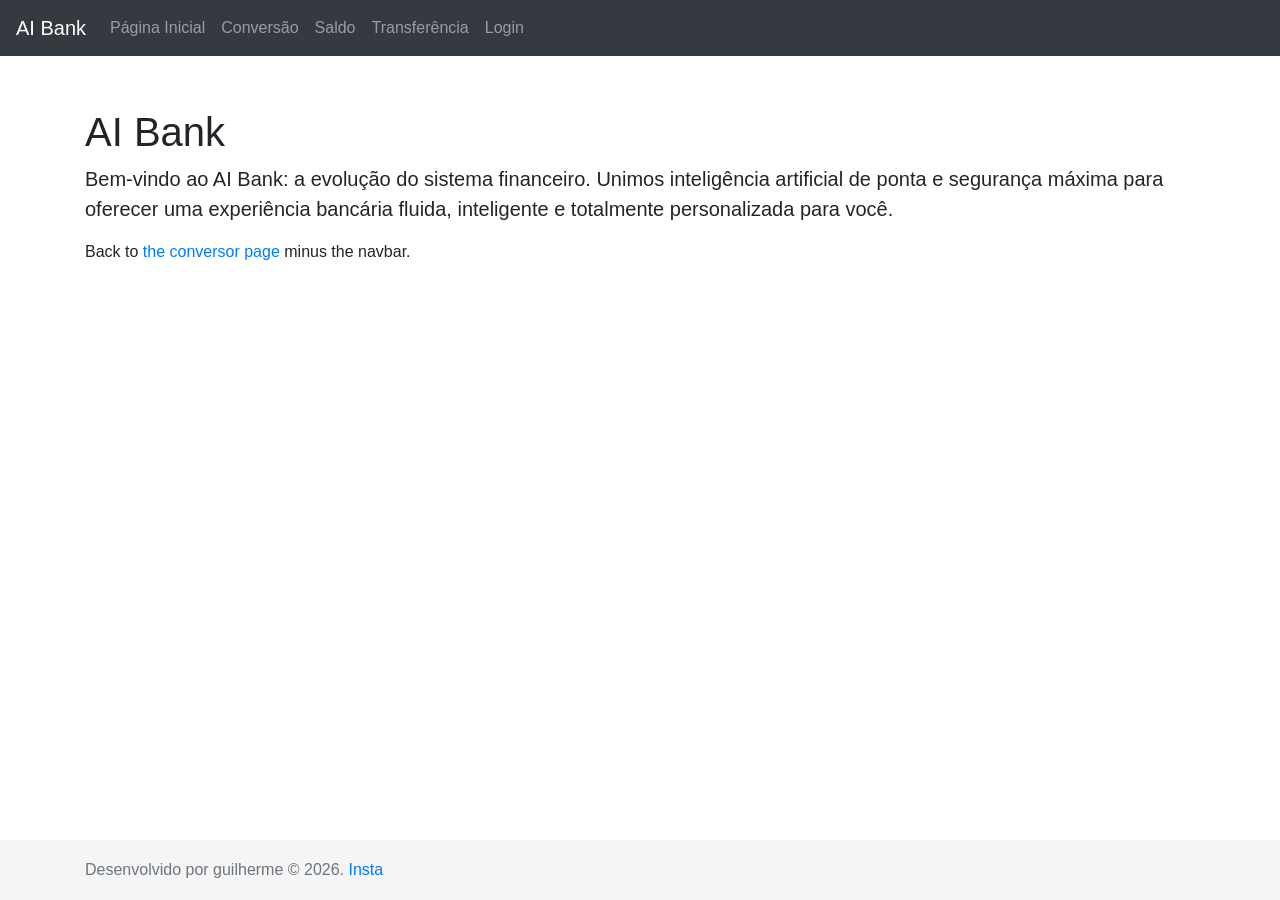
<file: index.html>
<!doctype html>
<html lang="en">
  <head>
    <meta charset="utf-8" />
    <meta
      name="viewport"
      content="width=device-width, initial-scale=1, shrink-to-fit=no"
    />
    <meta name="description" content="" />
    <meta name="author" content="" />
    <link rel="icon" href="../../../../favicon.ico" />

    <title>AI Bank</title>

    <!-- Bootstrap core CSS -->
    <link
      rel="stylesheet"
      href="https://cdn.jsdelivr.net/npm/bootstrap@4.0.0/dist/css/bootstrap.min.css"
      integrity="sha384-Gn5384xqQ1aoWXA+058RXPxPg6fy4IWvTNh0E263XmFcJlSAwiGgFAW/dAiS6JXm"
      crossorigin="anonymous"
    />

    <!-- Custom styles for this template -->
    <link href="style.css" rel="stylesheet" />
  </head>

  <body>
    <header>
      <!-- Fixed navbar -->
      <nav class="navbar navbar-expand-md navbar-dark fixed-top bg-dark">
        <a class="navbar-brand" href="index.html">AI Bank</a>
        <button
          class="navbar-toggler"
          type="button"
          data-toggle="collapse"
          data-target="#navbarCollapse"
          aria-controls="navbarCollapse"
          aria-expanded="false"
          aria-label="Toggle navigation"
        >
          <span class="navbar-toggler-icon"></span>
        </button>
        <div class="collapse navbar-collapse" id="navbarCollapse">
          <ul class="navbar-nav mr-auto">
            <li class="nav-item">
              <a class="nav-link" href="index.html">
                Página Inicial
              </a>
            </li>
            <li class="nav-item">
              <a class="nav-link" href="index.html">
                Conversão
              </a>
            </li>
            </li>
            <li class="nav-item">
              <a class="nav-link" href="index.html">
                Saldo
              </a>
            </li>
            </li>
            <li class="nav-item">
              <a  class="nav-link" href="index.html">
                Transferência
              </a>
            </li>
            </li>
            <li class="nav-item">
              <a class="nav-link" href="#">  
                Login
              </a>
            </li>
          </ul>
          </form>
        </div>
      </nav>
    </header>

    <!-- Begin page content -->
    <main role="main" class="container">
      <h1 class="mt-5">AI Bank</h1>
      <p class="lead">
       Bem-vindo ao AI Bank: a evolução do sistema financeiro. Unimos inteligência artificial de ponta e segurança máxima para oferecer uma experiência bancária fluida, inteligente e totalmente personalizada para você.
      </p>
      <p>
        Back to <a href="/conversor.html">the conversor page</a> minus
        the navbar.
      </p>
    </main>

    <footer class="footer">
      <div class="container">
        <span class="text-muted">Desenvolvido por guilherme &copy; 2026.</span>
        <a href="https://www.instagram.com/guijmm/">Insta</a>
      </div>
    </footer>

    <!-- Bootstrap core JavaScript
    ================================================== -->
    <!-- Placed at the end of the document so the pages load faster -->
    <script
      src="https://code.jquery.com/jquery-3.2.1.slim.min.js"
      integrity="sha384-KJ3o2DKtIkvYIK3UENzmM7KCkRr/rE9/Qpg6aAZGJwFDMVNA/GpGFF93hXpG5KkN"
      crossorigin="anonymous"
    ></script>
    <script
      src="https://cdn.jsdelivr.net/npm/popper.js@1.12.9/dist/umd/popper.min.js"
      integrity="sha384-ApNbgh9B+Y1QKtv3Rn7W3mgPxhU9K/ScQsAP7hUibX39j7fakFPskvXusvfa0b4Q"
      crossorigin="anonymous"
    ></script>
    <script
      src="https://cdn.jsdelivr.net/npm/bootstrap@4.0.0/dist/js/bootstrap.min.js"
      integrity="sha384-JZR6Spejh4U02d8jOt6vLEHfe/JQGiRRSQQxSfFWpi1MquVdAyjUar5+76PVCmYl"
      crossorigin="anonymous"
    ></script>
  </body>
</html>
</file>
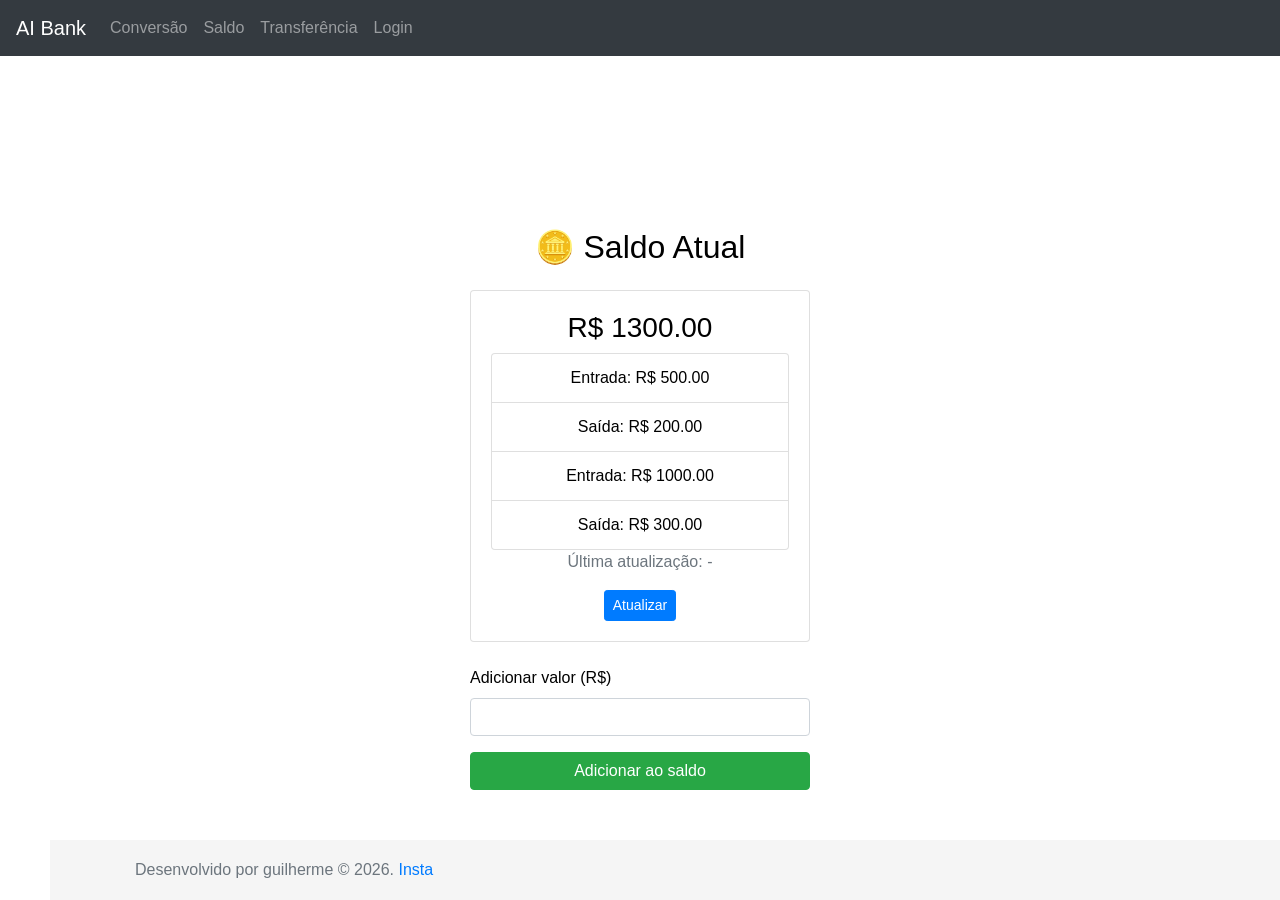
<file: listar.html>
<!doctype html>
<html lang="en">
  <head>
    <meta charset="utf-8" />
    <meta
      name="viewport"
      content="width=device-width, initial-scale=1, shrink-to-fit=no"
    />
    <meta name="description" content="" />
    <meta name="author" content="" />
    <link rel="icon" href="../../../../favicon.ico" />

    <title>AI Bank</title>

    <!-- Bootstrap core CSS -->
    <link
      rel="stylesheet"
      href="https://cdn.jsdelivr.net/npm/bootstrap@4.0.0/dist/css/bootstrap.min.css"
      integrity="sha384-Gn5384xqQ1aoWXA+058RXPxPg6fy4IWvTNh0E263XmFcJlSAwiGgFAW/dAiS6JXm"
      crossorigin="anonymous"
    />

    <!-- Custom styles for this template -->
    <link href="assets/css/style.css" rel="stylesheet" />
    <link href="assets/css/saldo.css" rel="stylesheet" />
  </head>

  <body>
    <header>
      <!-- Fixed navbar -->
      <nav class="navbar navbar-expand-md navbar-dark fixed-top bg-dark">
        <a class="navbar-brand" href="index.html">AI Bank</a>
        <button
          class="navbar-toggler"
          type="button"
          data-toggle="collapse"
          data-target="#navbarCollapse"
          aria-controls="navbarCollapse"
          aria-expanded="false"
          aria-label="Toggle navigation"
        >
          <span class="navbar-toggler-icon"></span>
        </button>
        <div class="collapse navbar-collapse" id="navbarCollapse">
          <ul class="navbar-nav mr-auto">
            <li class="nav-item">
              <a class="nav-link" href="index.html">
                Conversão
              </a>
            </li>
            </li>
            <li class="nav-item">
              <a class="nav-link" href="listar.html">
                Saldo
              </a>
            </li>
            </li>
            <li class="nav-item">
              <a  class="nav-link" href="index.html">
                Transferência
              </a>
            </li>
            </li>
            <li class="nav-item">
              <a class="nav-link" href="login.html">  
                Login
              </a>
            </li>
          </ul>
          </form>
        </div>
      </nav>
    </header>

    <!-- Begin page content -->
   <main role="main" class="container" style="margin-top: 100px;">
  
<main class="container py-5">
  <section class="row justify-content-center">
    <div class="col-12 col-sm-8 col-md-5 col-lg-4">

      <h2 class="text-center mb-4">🪙 Saldo Atual</h2>

      <div class="card shadow-sm">
        <div class="card-body text-center">
          
      <h3 id="saldo"></h3>
      <ul id="historico-list" class="list-group"></ul>

          <p class="text-muted mb-3">
            Última atualização:
            <span id="ultima-atualizacao">-</span>
          </p>

          <button class="btn btn-primary btn-sm" onclick="atualizarSaldo()">
            Atualizar
          </button>

        </div>
      </div>

      <!-- Formulário de exemplo -->
      <form class="mt-4" onsubmit="adicionarSaldo(event)">
        <div class="mb-3">
          <label for="valor" class="form-label">Adicionar valor (R$)</label>
          <input type="number" step="0.01" class="form-control" id="valor" required>
        </div>

        <button type="submit" class="btn btn-success w-100">
          Adicionar ao saldo
        </button>
      </form>

    </div>
  </section>
</main>
</form>
      </div>
    </main>

    <footer class="footer">
      <div class="container" s>
        <span class="text-muted">Desenvolvido por guilherme &copy; 2026.</span>
        <a href="https://www.instagram.com/guijmm/">Insta</a>
      </div>
    </footer>

    <!-- Bootstrap core JavaScript
    ================================================== -->
    <!-- Placed at the end of the document so the pages load faster -->
    <script
      src="https://code.jquery.com/jquery-3.2.1.slim.min.js"
      integrity="sha384-KJ3o2DKtIkvYIK3UENzmM7KCkRr/rE9/Qpg6aAZGJwFDMVNA/GpGFF93hXpG5KkN"
      crossorigin="anonymous"
    ></script>
    <script
      src="https://cdn.jsdelivr.net/npm/popper.js@1.12.9/dist/umd/popper.min.js"
      integrity="sha384-ApNbgh9B+Y1QKtv3Rn7W3mgPxhU9K/ScQsAP7hUibX39j7fakFPskvXusvfa0b4Q"
      crossorigin="anonymous"
    ></script>
    <script
      src="https://cdn.jsdelivr.net/npm/bootstrap@4.0.0/dist/js/bootstrap.min.js"
      integrity="sha384-JZR6Spejh4U02d8jOt6vLEHfe/JQGiRRSQQxSfFWpi1MquVdAyjUar5+76PVCmYl"
      crossorigin="anonymous"
    ></script>
    <script src="assets/js/listar js/listar.js">
    </script>
  </body>
</html>
</file>
<file: style.css>
/* Sticky footer styles
-------------------------------------------------- */
html {
  position: relative;
  min-height: 100%;
}
body {
  /* Margin bottom by footer height */
  margin-bottom: 60px;
}
.footer {
  position: absolute;
  bottom: 0;
  width: 100%;
  /* Set the fixed height of the footer here */
  height: 60px;
  line-height: 60px; /* Vertically center the text there */
  background-color: #f5f5f5;
}


/* Custom page CSS
-------------------------------------------------- */
/* Not required for template or sticky footer method. */

body > .container {
  padding: 60px 15px 0;
}

.footer > .container {
  padding-right: 15px;
  padding-left: 15px;
}

code {
  font-size: 80%;
}
</file>
<file: assets/css/style.css>
/* Sticky footer styles
-------------------------------------------------- */
html {
  position: relative;
  min-height: 100%;
}
body {
  /* Margin bottom by footer height */
  margin-bottom: 60px;
  background-image: url(https://images.unsplash.com/photo-1669251921941-ae3645715017?fm=jpg&q=60&w=3000&auto=format&fit=crop&ixlib=rb-4.1.0&ixid=M3wxMjA3fDB8MHxzZWFyY2h8MTZ8fGJhbmt8ZW58MHx8MHx8fDA%3D);
  background-size: cover;
  color: rgb(0, 0, 0);
  padding: 20px 50px 0;
}
.footer {
  position: absolute;
  bottom: 0;
  width: 100%;
  /* Set the fixed height of the footer here */
  height: 60px;
  line-height: 60px; /* Vertically center the text there */
  background-color: #f5f5f5;
}


/* Custom page CSS
-------------------------------------------------- */
/* Not required for template or sticky footer method. */

body > .container {
  padding: 60px 15px 0;
}

.footer > .container {
  padding-right: 15px;
  padding-left: 15px;
}

h1,
h2,
h3,h4,h5,
h6 {
  margin-top: 0;
  margin-bottom: 0.5rem;
} 

code {
  font-size: 80%;
}
</file>
<file: assets/css/saldo.css>
.saldo-card {
  background-color: #000000;
  border: 1px solid #0079f1;
  border-radius: 8px;
  padding: 20px;
  text-align: center;
}

.saldo-valor {
  font-size: 2.5rem;
  font-weight: bold;
  color: #28a745;
}
</file>
